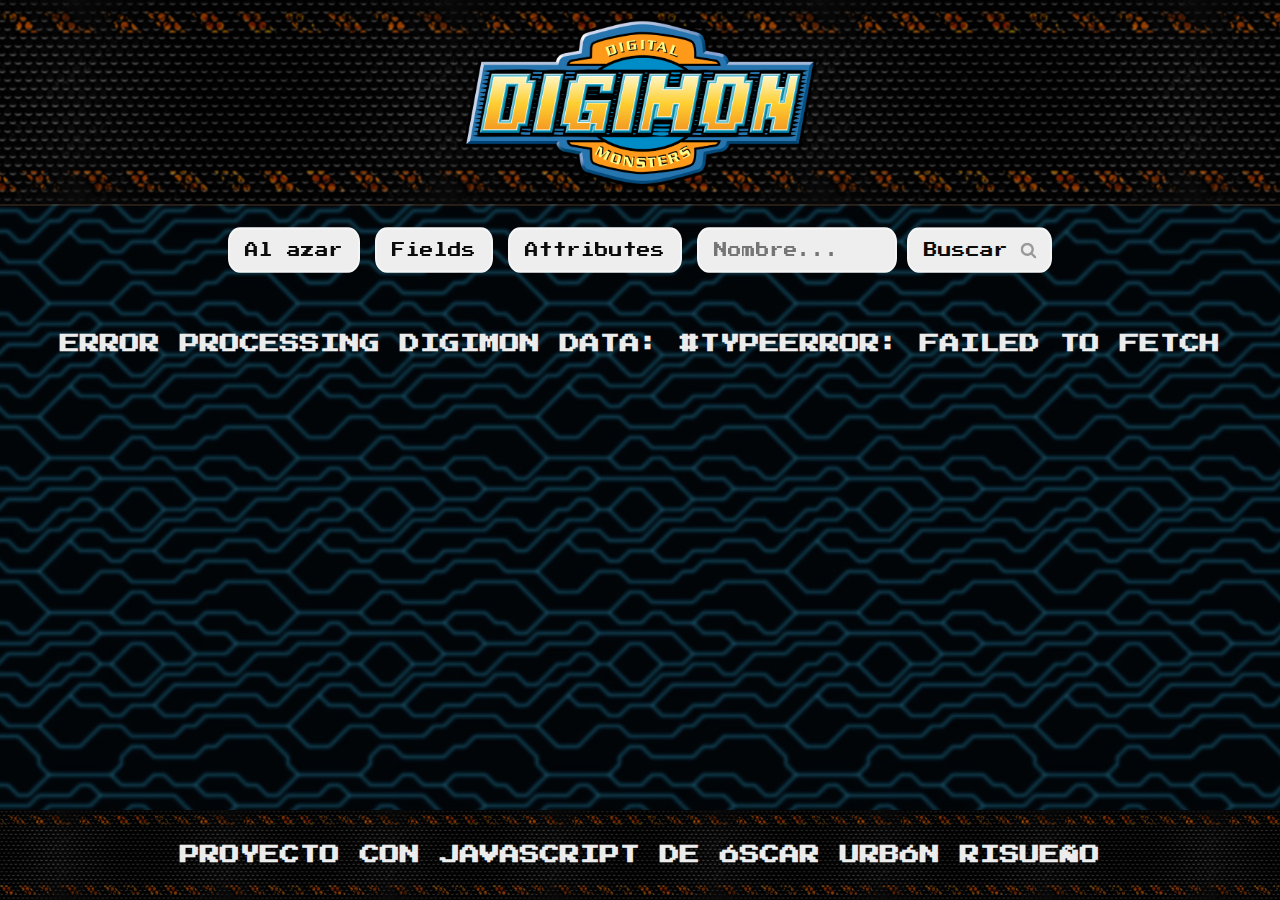
<file: index.html>
<!DOCTYPE html>
<html lang="en">
  <head>
    <meta charset="UTF-8" />
    <meta http-equiv="X-UA-Compatible" content="IE=edge" />
    <meta name="viewport" content="width=device-width, initial-scale=1.0" />
    <!--Fonts -->
    <link rel="preconnect" href="https://fonts.googleapis.com">
    <link rel="preconnect" href="https://fonts.gstatic.com" crossorigin>
    <link href="https://fonts.googleapis.com/css2?family=Roboto:ital,wght@0,100;0,300;0,400;0,500;0,700;0,900;1,100;1,300;1,400;1,500;1,700;1,900&display=swap" rel="stylesheet">    <!--Font Press Start 2p -->
    <link href="https://fonts.googleapis.com/css2?family=Press+Start+2P&family=Roboto:ital,wght@0,100;0,300;0,400;0,500;0,700;0,900;1,100;1,300;1,400;1,500;1,700;1,900&display=swap" rel="stylesheet">
    
    <title>Digimon DB</title>
    <link rel="icon" type="image/x-icon" href="images/favicon.ico">
    <link rel="stylesheet" href="css/styles.css" />
	  <script src="js/script.js" defer></script>
  </head>
  <body>
    <div class="header">
      <a href="index.html">
        <img src="images/logo.png" alt="imagen de digimon" class="logo">
      </a>
    </div>
    <main>
      <div class="main-wrapper">
        <div class="navbar correctY ">
          <a class="navbar-item " id="random-digimon" href="#">Al azar</a>
          <a class="navbar-item " href="fields.html">Fields</a>
          <a class="navbar-item " href="attributes.html">Attributes</a>
          <form role="search" class="search-form" id="search-form" method="GET">
            <input class="searchbar " id="search-input" name="search" placeholder="Nombre..." type="text" /> 
            <button type="submit" class="navbar-item " id="search-button"><span>Buscar </span>
              <svg height="13px" class="search-icon correctX" viewBox="0 0 13 13">
              <path fill="#999999" d="M12,13a1,1,0,0,1-.7-.3L8.62,10A5.5,5.5,0,1,1,10,8.62l2.68,2.68A1,1,0,0,1,12,13ZM5.5,2A3.5,3.5,0,1,0,9,5.5,3.5,3.5,0,0,0,5.5,2Z"/>
              </svg>
            </button>
          </form>
        </div>
        <div class="list-digimon" id="digi_list"></div>
        <div class="pag-buttons" id="pagination"></div>
      </div>
    </main>
    <footer>
      <h1 id="tittle" class="tittle">Proyecto con javascript de Óscar Urbón Risueño</h1>
    </footer>
  </body>
</html>
</file>
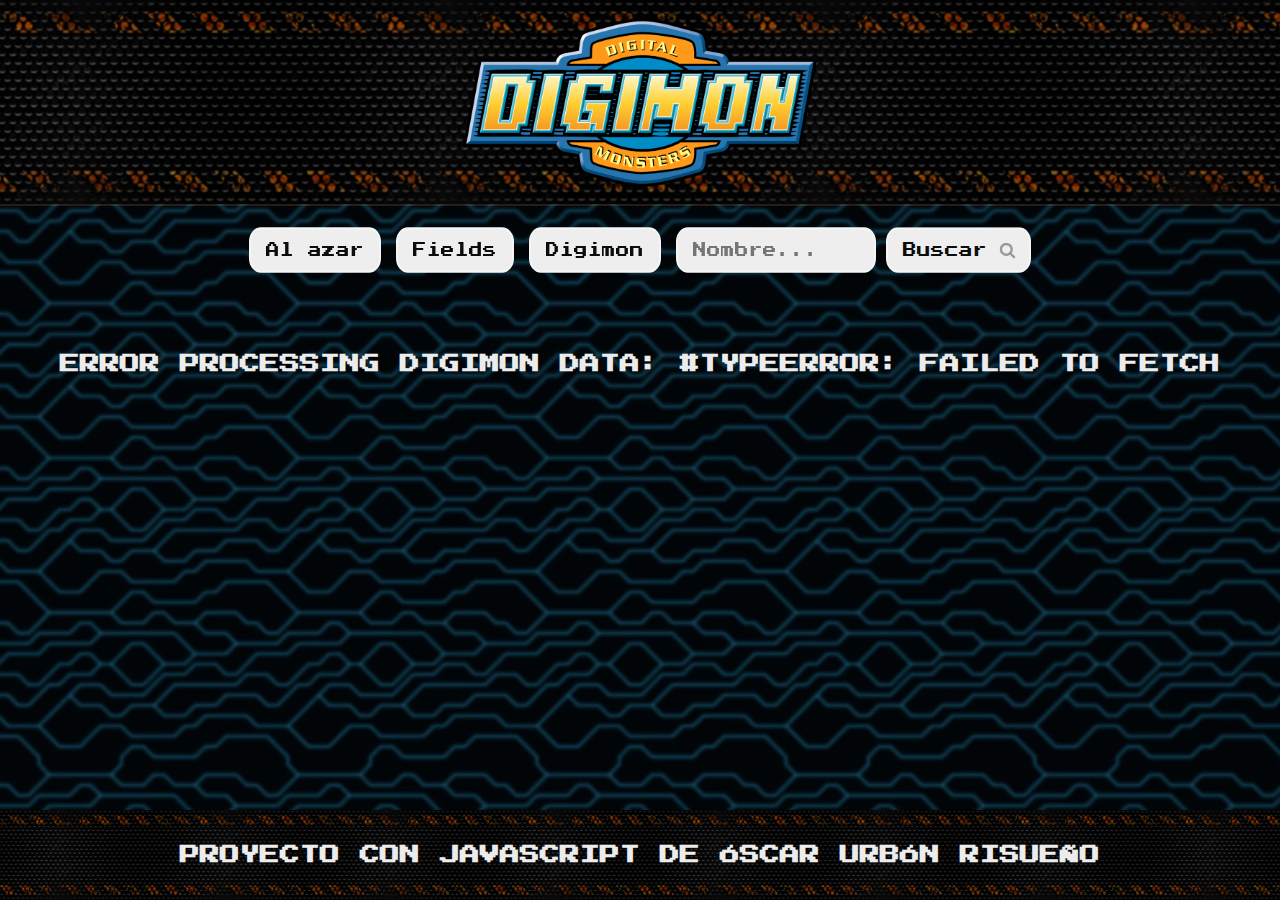
<file: attributes.html>
<!DOCTYPE html>
<html lang="en">
  <head>
    <meta charset="UTF-8" />
    <meta http-equiv="X-UA-Compatible" content="IE=edge" />
    <meta name="viewport" content="width=device-width, initial-scale=1.0" />
    <!--Fonts -->
    <link rel="preconnect" href="https://fonts.googleapis.com">
    <link rel="preconnect" href="https://fonts.gstatic.com" crossorigin>
    <link href="https://fonts.googleapis.com/css2?family=Roboto:ital,wght@0,100;0,300;0,400;0,500;0,700;0,900;1,100;1,300;1,400;1,500;1,700;1,900&display=swap" rel="stylesheet">    <!--Font Press Start 2p -->
    <link href="https://fonts.googleapis.com/css2?family=Press+Start+2P&family=Roboto:ital,wght@0,100;0,300;0,400;0,500;0,700;0,900;1,100;1,300;1,400;1,500;1,700;1,900&display=swap" rel="stylesheet">
    
    <title>Digimon DB</title>
    <link rel="icon" type="image/x-icon" href="images/favicon.ico">
    <link rel="stylesheet" href="css/styles.css" />
    <script src="https://code.jquery.com/jquery-3.6.0.min.js" ></script>
	<script src="js/script-attributes.js" defer></script>
  </head>
  <body>
    <div class="header">
      <a href="index.html">
        <img src="images/logo.png" alt="imagen de digimon" class="logo">
      </a>
    </div>
    <main>
      <div class="main-wrapper">
        <div class="navbar correctY ">
          <a class="navbar-item " id="random-digimon" href="#">Al azar</a>
          <a class="navbar-item " href="fields.html">Fields</a>
          <a class="navbar-item " href="index.html">Digimon</a>
          <form role="search" class="search-form" id="search-form" method="GET">
            <input class="searchbar " id="search-input" name="search" placeholder="Nombre..." type="text" /> 
            <button type="submit" class="navbar-item " id="search-button"><span>Buscar </span>
              <svg height="13px" class="search-icon correctX" viewBox="0 0 13 13">
              <path fill="#999999" d="M12,13a1,1,0,0,1-.7-.3L8.62,10A5.5,5.5,0,1,1,10,8.62l2.68,2.68A1,1,0,0,1,12,13ZM5.5,2A3.5,3.5,0,1,0,9,5.5,3.5,3.5,0,0,0,5.5,2Z"/>
              </svg>
            </button>
          </form>
        </div>
        <div class="list-fields" id="attributes_list"></div>
        <div class="pag-buttons" id="pagination"></div>
      </div>
    </main>
    <footer>
      <h1 id="tittle" class="tittle">Proyecto con javascript de Óscar Urbón Risueño</h1>
    </footer>
  </body>
</html>
</file>
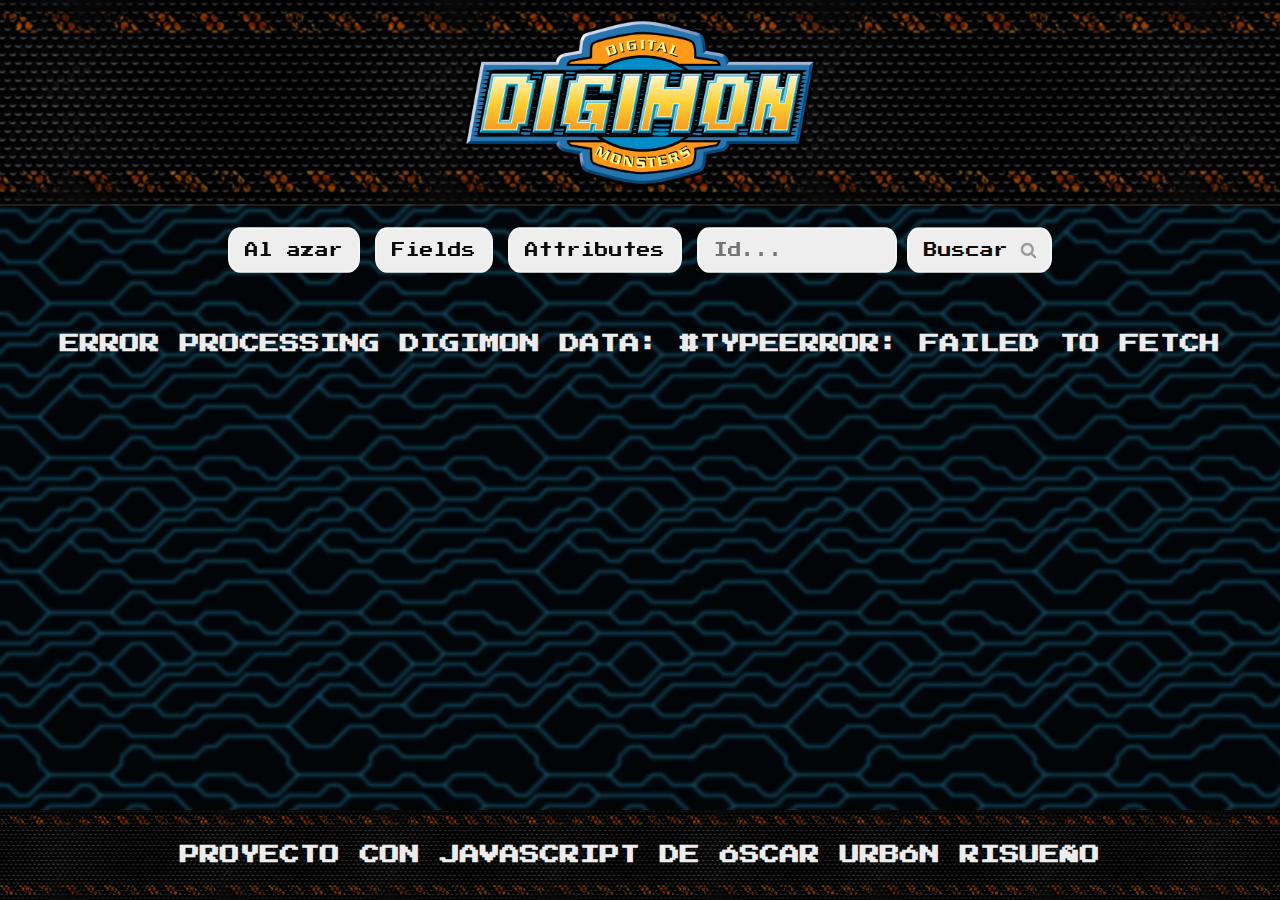
<file: detail.html>
<!DOCTYPE html>
<html lang="en">
  <head>
    <meta charset="UTF-8" />
    <meta http-equiv="X-UA-Compatible" content="IE=edge" />
    <meta name="viewport" content="width=device-width, initial-scale=1.0" />
    <!--Fonts -->
    <link rel="preconnect" href="https://fonts.googleapis.com">
    <link rel="preconnect" href="https://fonts.gstatic.com" crossorigin>
    <link href="https://fonts.googleapis.com/css2?family=Roboto:ital,wght@0,100;0,300;0,400;0,500;0,700;0,900;1,100;1,300;1,400;1,500;1,700;1,900&display=swap" rel="stylesheet">    <!--Font Press Start 2p -->
    <link href="https://fonts.googleapis.com/css2?family=Press+Start+2P&family=Roboto:ital,wght@0,100;0,300;0,400;0,500;0,700;0,900;1,100;1,300;1,400;1,500;1,700;1,900&display=swap" rel="stylesheet">
    <title>Detail Digimon DB</title>
    <link rel="icon" type="image/x-icon" href="images/favicon.ico">
    <link rel="stylesheet" href="css/styles.css" />
	  <script src="js/script-detail.js" defer></script>
  </head>
  <body>
      <div class="header">
        <a href="index.html">
          <img src="images/logo.png" alt="imagen de digimon" class="logo">
        </a>
      </div>
    <main>
		<div class="main-wrapper">
      <div class="navbar correctY ">
        <a class="navbar-item " id="random-digimon" href="#">Al azar</a>
        <a class="navbar-item " href="fields.html">Fields</a>
        <a class="navbar-item " href="attributes.html">Attributes</a>
        <form role="search" class="search-form" id="search-form" method="GET">
          <input class="searchbar " id="search-input" name="id" placeholder="Id..." type="text" /> 
          <button type="submit" class="navbar-item " id="search-button"><span>Buscar </span>
            <svg height="13px" class="search-icon correctX" viewBox="0 0 13 13">
            <path fill="#999999" d="M12,13a1,1,0,0,1-.7-.3L8.62,10A5.5,5.5,0,1,1,10,8.62l2.68,2.68A1,1,0,0,1,12,13ZM5.5,2A3.5,3.5,0,1,0,9,5.5,3.5,3.5,0,0,0,5.5,2Z"/>
            </svg>
          </button>
        </form>
      </div>
			<div id="digi_list"></div>
		</div>
    </main>
    <footer>
      <h1 id="tittle" class="tittle">Proyecto con javascript de Óscar Urbón Risueño</h1>
    </footer>
  </body>
</html>
</file>
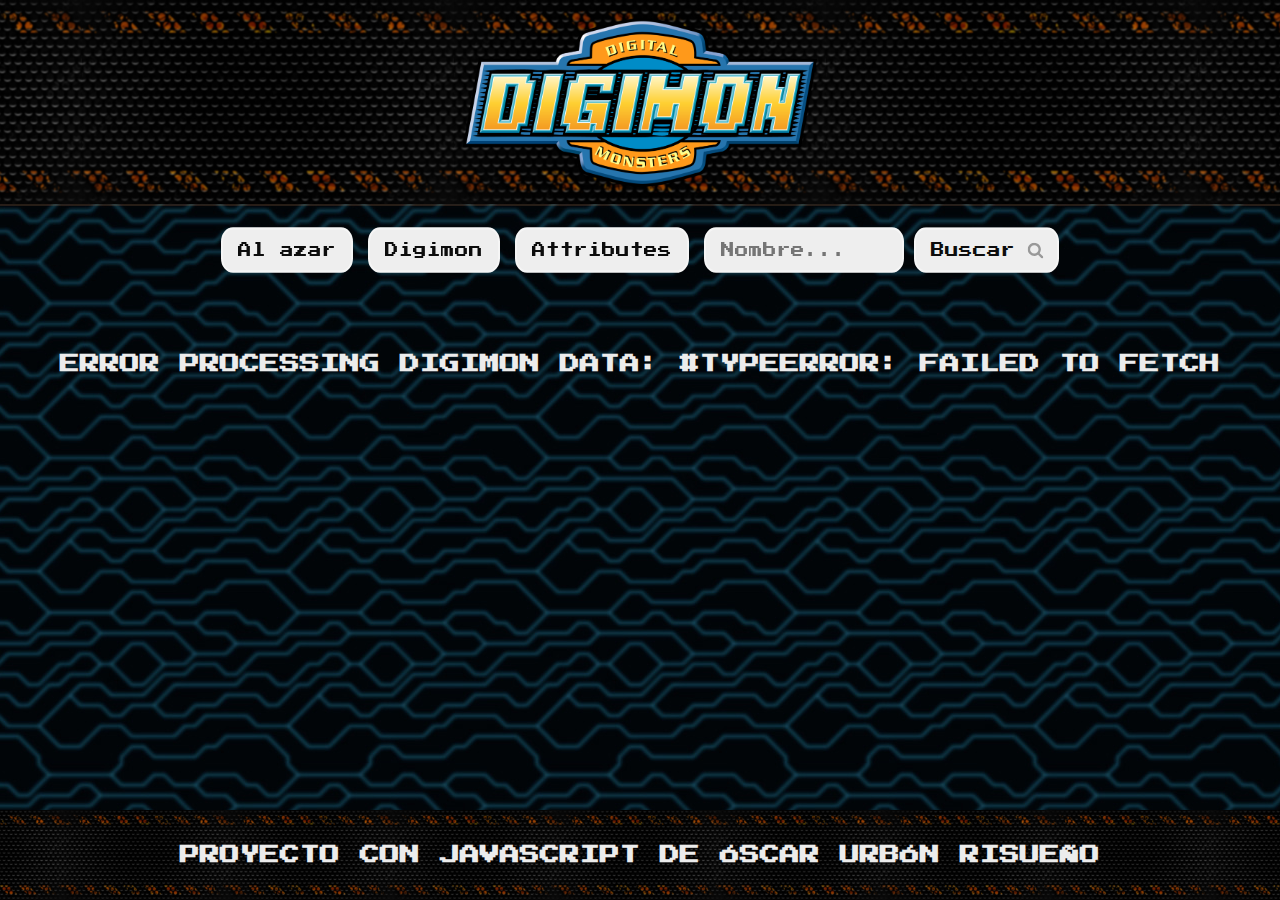
<file: fields.html>
<!DOCTYPE html>
<html lang="en">
  <head>
    <meta charset="UTF-8" />
    <meta http-equiv="X-UA-Compatible" content="IE=edge" />
    <meta name="viewport" content="width=device-width, initial-scale=1.0" />
    <!--Fonts -->
    <link rel="preconnect" href="https://fonts.googleapis.com">
    <link rel="preconnect" href="https://fonts.gstatic.com" crossorigin>
    <link href="https://fonts.googleapis.com/css2?family=Roboto:ital,wght@0,100;0,300;0,400;0,500;0,700;0,900;1,100;1,300;1,400;1,500;1,700;1,900&display=swap" rel="stylesheet">    <!--Font Press Start 2p -->
    <link href="https://fonts.googleapis.com/css2?family=Press+Start+2P&family=Roboto:ital,wght@0,100;0,300;0,400;0,500;0,700;0,900;1,100;1,300;1,400;1,500;1,700;1,900&display=swap" rel="stylesheet">
    
    <title>Digimon DB</title>
    <link rel="icon" type="image/x-icon" href="images/favicon.ico">
    <link rel="stylesheet" href="css/styles.css" />
    <script src="https://code.jquery.com/jquery-3.6.0.min.js" ></script>
	<script src="js/script-fields.js" defer></script>
  </head>
  <body>
    <div class="header">
      <a href="index.html">
        <img src="images/logo.png" alt="imagen de digimon" class="logo">
      </a>
    </div>
    <main>
      <div class="main-wrapper">
        <div class="navbar correctY ">
          <a class="navbar-item " id="random-digimon" href="#">Al azar</a>
          <a class="navbar-item " href="index.html">Digimon</a>
          <a class="navbar-item " href="attributes.html">Attributes</a>
          <form role="search" class="search-form" id="search-form" method="GET">
            <input class="searchbar " id="search-input" name="search" placeholder="Nombre..." type="text" /> 
            <button type="submit" class="navbar-item " id="search-button"><span>Buscar </span>
              <svg height="13px" class="search-icon correctX" viewBox="0 0 13 13">
              <path fill="#999999" d="M12,13a1,1,0,0,1-.7-.3L8.62,10A5.5,5.5,0,1,1,10,8.62l2.68,2.68A1,1,0,0,1,12,13ZM5.5,2A3.5,3.5,0,1,0,9,5.5,3.5,3.5,0,0,0,5.5,2Z"/>
              </svg>
            </button>
          </form>
        </div>
        <div class="list-fields" id="field_list"></div>
        <div class="pag-buttons" id="pagination"></div>
      </div>
    </main>
    <footer>
      <h1 id="tittle" class="tittle">Proyecto con javascript de Óscar Urbón Risueño</h1>
    </footer>
  </body>
</html>
</file>
<file: css/styles.css>
* {
  box-sizing: border-box;
}

html {
  font-size: 50%;
  height: 100%;
}

.correctY {
  transform: scaleY(1.2);
}

.correctX{
  transform: scaleX(1.2);
}

body {
  font-family: 'Press Start 2P', 'Roboto';
  color: #000;
  min-height: 100vh;
  margin: 0;
  background-size: auto; 
  background-position: center;
  background-repeat: repeat;
  background-image: url('../images/bk_body.jpg');
  display: flex;
  flex-direction: column;
}

.header{
  display: flex;
  justify-content: space-around;
  background-size: contain;
  background-position: center;
  background-repeat: repeat-x;
  background-image: url('../images/bk_header.jpg');
  border-bottom:  2px solid rgba(206, 133, 85, 0.185);
}

.logo{
  width: 100%;  
  max-width: 400px;  
  min-width: 100px; 
  height: auto;
  margin: 15px 0px; 
  padding:0px 20px;
  transition: filter 0.3s ease; 
}

.logo:hover {
  filter: drop-shadow(0 0 20px rgba(255, 165, 0, 0.6));
}

main{
  display: flex;
  justify-content: flex-start;
  align-items:center;
  flex-direction: column;
  flex: 1;
}

.main-wrapper{
  background-color: #ffffff00;
  display:grid;
  gap:30px;
  padding: 25px 15px;
  max-width: 1400px;
}

.navbar {
  display: flex;
  flex-direction: row;
  flex-wrap: wrap;
  justify-content: center;
  align-items: center;
  align-content: center;
  gap:15px;
  font-size: 1.7rem;
}

.navbar-item{
  color: rgb(12, 12, 12);
  align-content: center;
  background-color: rgb(238, 238, 238);
  border:  2px solid rgb(245, 245, 245);
  border-radius: 12px;
  padding: 10px 15px;
  font-size: 1.7rem;
  text-decoration: none;
  font-family: 'Press Start 2P';
  transition: color 0.4s ease, border 0.7s ease, background-color 0.5s ease ;
}

.navbar-item:hover{
  background-color: rgb(250, 180, 89);
  color:rgb(19, 19, 19);
  border:  2px solid rgb(93, 85, 206);
}

.search-form{
  display: flex;          
  flex-wrap: nowrap;      
  align-items: center;   
  gap: 10px;       
}

.searchbar{
  background-color: rgb(238, 238, 238);
  border:  2px solid rgb(245, 245, 245);
  border-radius: 12px;
  padding: 10px 15px;
  text-decoration: none;
  font-family: 'Press Start 2P';
  max-width: 200px;
  font-size: 1.7rem;
}

.list-digimon {
  display: flex;
  flex-direction: row;
  flex-wrap: wrap;
  justify-content: center;
  align-items: center;
  align-content: stretch;
  gap: 15px;
}

.list-fields {
  display: flex;
  flex-direction: column;
  flex-wrap: nowrap;
  justify-content: flex-start;
  align-items: center;
  align-content: center;
  gap: 15px;
}

.detail-card{
  gap: 15px;
  padding: 15px;
  display: flex;
  flex-direction: row;
  flex-wrap: wrap;
  align-items: stretch;
  align-content: stretch;
  justify-content: center;
 
  border-radius: 16px;
  overflow: hidden;
  border: 2px solid rgb(247, 247, 247);
  backdrop-filter: blur(3px) grayscale(50%); 
}

.detail-image{
  flex:1;
  min-width: 300px;
  max-height: 350px;
  border-radius: 16px;
  object-fit: contain;
  object-position: center;
  background-color: white;
}

.detail-stats{
  flex:1;
  display: flex;
  flex-wrap: nowrap;
  flex-direction: column;
  justify-content: space-between;
  align-items: flex-start;
  align-content: stretch;
  max-height: 350px;
  min-width: 300px;
  padding: 20px;
  border-radius: 16px;
  background-color: rgba(255, 255, 255, 0.925);
  margin: 0px;
  overflow-y: auto;
  line-height: 1.5;
  gap:20px;
}

.detail-name {
  color: rgb(22, 22, 22);
  margin:10px 0px;
  letter-spacing: 3px;
  text-transform: uppercase;
  padding-left: 14px;
  font-size: clamp(2rem, 2vw, 2.3rem);
}

ul{
  padding: 0px;
  padding-left: 20px;
  display: flex;
  flex-wrap: nowrap;
  flex-direction: column;
  justify-content: space-between;
  align-items: flex-start;
  align-content: stretch;
  flex:1;
  gap:auto ;
}

li{
  margin: 8px;
  font-size: clamp(1.2rem, 3vw, 1.5rem);
}

.detail-attribute{
  color: rgba(143, 63, 43, 0.952);
  text-decoration: none;
}

.detail-fields-wrapper{
  display:inline-flex;
  flex-wrap: wrap;
  gap:10px;
}

.image-field{
  width: auto;
  transform: scaleX(1.2);
  margin:0px 5px;
  transition: transform 0.3s ease;
  display: inline-block;
  position: relative;
  vertical-align: top; 
}

.image-field:hover {
  transform: scale(1.6);
  z-index: 1;
}

.detail-description{
  flex:1;
  font-family: 'Roboto';
  font-size: 2.3rem;
  font-weight: normal;
  line-height: 1.5;
  text-align: justify;
  vertical-align: middle;
  min-width: 300px;
  overflow-y: auto;
  max-height: 350px;
  padding: 20px;
  border-radius: 16px;
  background-color: rgba(255, 255, 255, 0.925);
}

.card {
  width: 320px;
  border-radius: 16px;
  overflow: hidden;
  border: 2px solid rgb(247, 247, 247);
  transition: box-shadow 0.5s ease, transform 0.5s ease;
  backdrop-filter: blur(3px)  sepia(10%) brightness(75%); 
  will-change: transform;
  color:rgba(17, 17, 17, 0.945);
  text-decoration: none
}

.card:hover {
  filter: brightness(1.04);
  transform: translateY(-5px); 
  cursor: pointer;
  text-decoration: none;
}

.card-header {
  width: auto;
  height: 78px;
  background-color: #f7f7f7;
  display: flex;
  justify-content: flex-end;
  align-items: flex-start;
  padding: 10px;
}

.card-body-id {
  font-size: 2rem;
  padding-right: 5px;
  margin-top:5px;
}

.card-body-img {
  max-width: 250px;
  height: 250px;
  margin-top: -10%;
  border-radius: 16px;
  object-fit: cover;
  object-position: center;
  background-color: white;
  border: 2px solid rgb(253, 253, 253);
}

.align-text-image{
  align-items: center;
  gap:555px;
}

.card-body {
  display: flex;
  flex-direction: column;
  align-items: center;
  background: radial-gradient(circle, rgba(8, 8, 8, 0.171) 0%, rgba(177, 174, 172, 0.247) 100%);
  border-bottom: 1px solid rgb(201, 201, 201);
  border-top: 1px solid rgb(201, 201, 201);
}

.card-body-title {
  margin-top: 2.8rem;
  margin-bottom: 2.5rem;
  font-size: 2rem;
  text-transform: capitalize;
  width: 75%;
  text-align: center;
  color:rgba(245, 242, 242, 0.966);
}

.card-footer {
  position: relative;
  background-color: #f7f7f7;
  display: flex;
  justify-content: space-around;
  align-items: center;
  font-size: 1.3rem;
  gap: 10px;
  padding: 15px;
  line-height: 1.2;
}

.elipsis{
  white-space: nowrap;
  overflow: hidden;
  text-overflow: ellipsis;
}

.card-footer-item {
  text-align: center;
  flex: 1;
  min-width: 0; 
  transform: scaleY(1.2);
}

.card-footer p {
  letter-spacing: 2px;
}

.pag-buttons{
  display: flex;
  flex-direction: row;
  flex-wrap: nowrap;
  justify-content: center;
  align-items: center;
  align-content: center;
  gap: 5%;
  color: rgb(236, 236, 236);
  font-size: 2.5rem;
  line-height: 1.5;
  text-align: center;
  text-transform: uppercase;
  font-weight: 800;
}

.pag-button{
  transition: transform 0.1s ease, filter 0.3s ease;
}

.pag-button:hover {
  transform: scale(1.5);
  filter: brightness(0.8);
  cursor: pointer;
}

footer{
  display: flex;
  flex-direction: column;
  flex-wrap: nowrap;
  justify-content: space-around;
  align-items: center;
  align-content: center;
  background-size: auto 100%; 
  background-position: center;
  background-repeat: repeat-x;
  background-image: url('../images/bk_header.jpg');
}

.tittle {
  color: rgb(236, 236, 236);
  font-size: 2.5rem;
  line-height: 1.5;
  text-align: center;
  text-transform: uppercase;
  font-weight: 800;
  margin:30px 20px;
}

.Baby-I {
  background-color: rgba(129, 206, 174, 0.82);
}

.Baby-II {
  background-color: rgba(130, 214, 203, 0.82);
}

.Child {
  background-color: rgba(125, 161, 209, 0.82);
}

.Adult {
  background-color: rgba(160, 117, 201, 0.82);
}

.Perfect {
  background-color: rgba(211, 130, 180, 0.82);
}

.Ultimate {
  background-color: rgba(202, 118, 118, 0.82);
}

.undefined{
  background-color: rgba(247, 247, 247, 0.82);
}

.undefined-t{
  background-color: rgba(240, 240, 240, 0.603);
}

.Baby-I-t {
  background-color: rgba(129, 206, 174, 0.5);
}

.Baby-II-t {
  background-color: rgba(130, 214, 203, 0.5);
}

.Child-t {
  background-color: rgba(125, 161, 209, 0.5);
}

.Adult-t {
  background-color: rgba(160, 117, 201, 0.5);
}

.Perfect-t {
  background-color: rgba(211, 130, 180, 0.5);
}

.Ultimate-t {
  background-color: rgba(202, 118, 118, 0.5);
}

.field-card{
  border-radius: 16px;
  min-width: 320px;
  width: 100%;
  max-width:620px ;
  overflow: hidden;
  border: 2px solid rgb(247, 247, 247);
  background-color: #f1f1f1b4;
  backdrop-filter: blur(3px)  sepia(10%) brightness(75%); 
  will-change: transform;
  padding: 10px 20px;
  transition: box-shadow 0.5s ease, transform 0.5s ease;
}

.field-card:hover {
  filter: brightness(1.04);
  transform: translateY(-5px); 
  cursor: pointer;
  text-decoration: none;
}

.field-card-img{
  max-width: 50px;
  height: 50px;
  border-radius: 4px;
  object-fit: cover;
  object-position: center;
  background-color: rgb(250, 250, 250);
}

.field-data{
  width: 100%;
  gap:10px;
  display: flex;
  flex-direction: row;
  flex-wrap: nowrap;
  justify-content: space-between;
  align-items: center;
  align-content: stretch;
  line-height: 1.5;
}

.field-description{
flex:1;
  font-family: 'Roboto';
  font-size: 2.3rem;
  line-height: 1.5;
  text-align: justify;
  overflow-y: auto;
  max-height: 200px;
  width: 100%;
  margin-top: 15px;
  margin-bottom: 5px;
  padding: 10px 20px;
  border-radius: 13px;
  background-color: rgba(250, 250, 250, 0.842);
  display:none;

}
.field-title {
  font-size: clamp(1.7rem, 3vw, 2.1rem);
  text-transform: capitalize;
  text-align: center;
}

.attribute-card{
  border-radius: 16px;
  min-width: 320px;
  width: 100%;
  max-width:400px ;
  overflow: hidden;
  border: 2px solid rgb(247, 247, 247);
  background-color: #f1f1f1b4;
  backdrop-filter: blur(3px)  sepia(10%) brightness(75%); 
  will-change: transform;
  padding: 10px 20px;
  transition: box-shadow 0.5s ease, transform 0.5s ease;
}

.attribute-card:hover {
  filter: brightness(1.04);
  transform: translateY(-5px); 
  cursor: pointer;
  text-decoration: none;
}

@media only screen and (max-width: 430px) {
  .detail-image {
    max-height: 250px;
  }
  .navbar-item span {
    display:none;
  }
}
</file>
